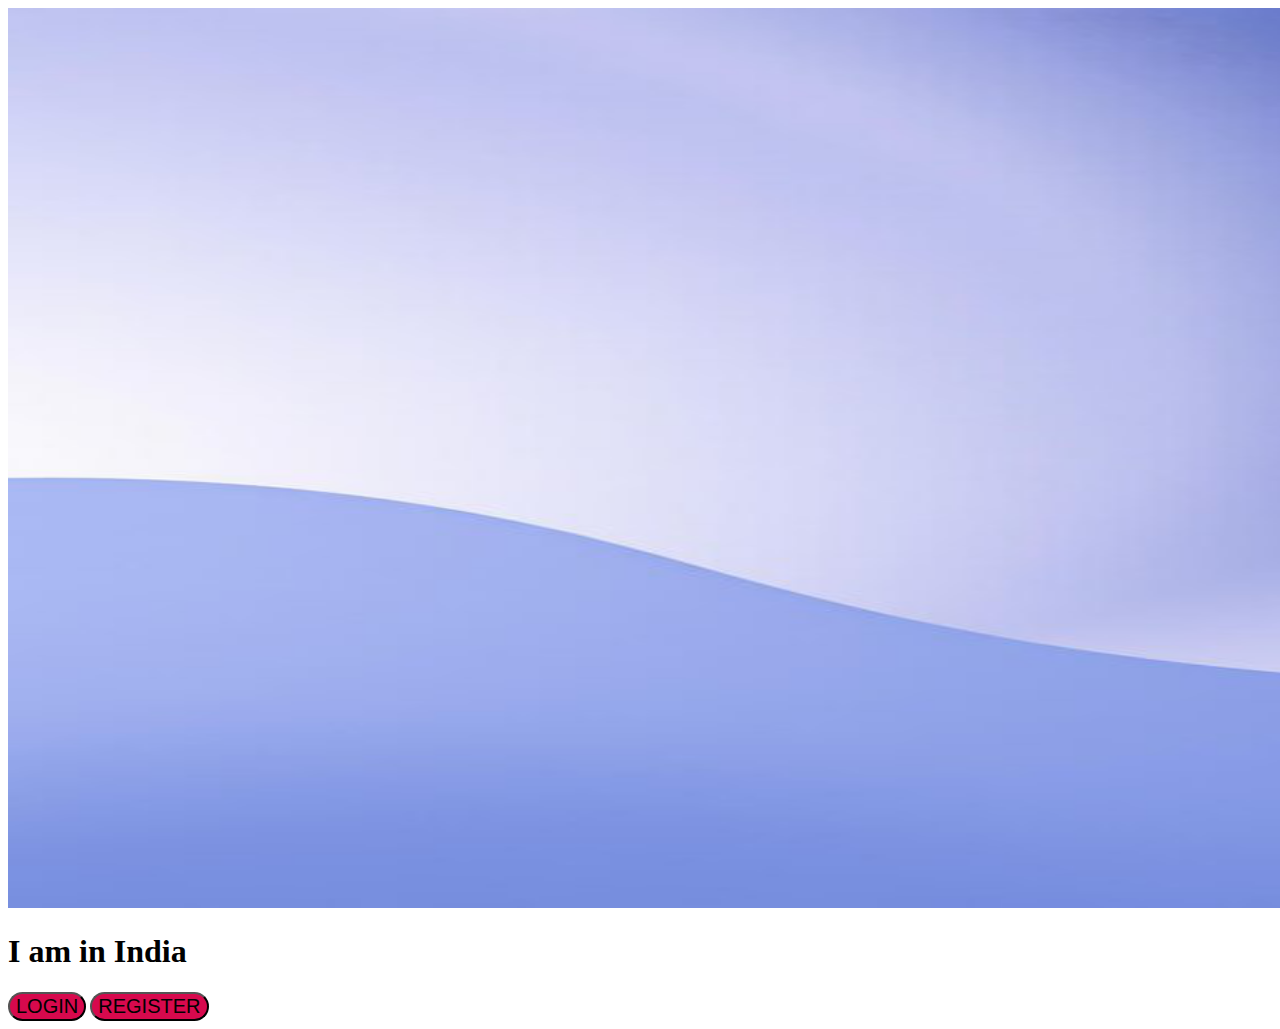
<file: index.html>
<!DOCTYPE html>
<html lang="en">
<head>
    <meta charset="UTF-8">
    <meta name="viewport" content="width=device-width, initial-scale=1.0">
    <title> SIH PROJECT</title>
</head>

<link rel="stylesheet" href="https://cdnjs.cloudflare.com/ajax/libs/font-awesome/6.6.0/css/all.min.css"
 integrity="sha512-Kc323vGBEqzTmouAECnVceyQqyqdsSiqLQISBL29aUW4U/M7pSPA/gEUZQqv1cwx4OnYxTxve5UMg5GT6L4JJg=="
  crossorigin="anonymous" referrerpolicy="no-referrer" />

<body>

    <div class="container"> </div>

  <link rel="stylesheet" href="style.css">

    <img src="background.png" alt="background img"
    width="1600px" height="900px">


    <h1>I am in India</h1>


    <button  class="btn" <i class="fa-solid fa-user"></i> </i> LOGIN </button>
    <button class="btn2">REGISTER </button>

    


</body>
</html>
</file>
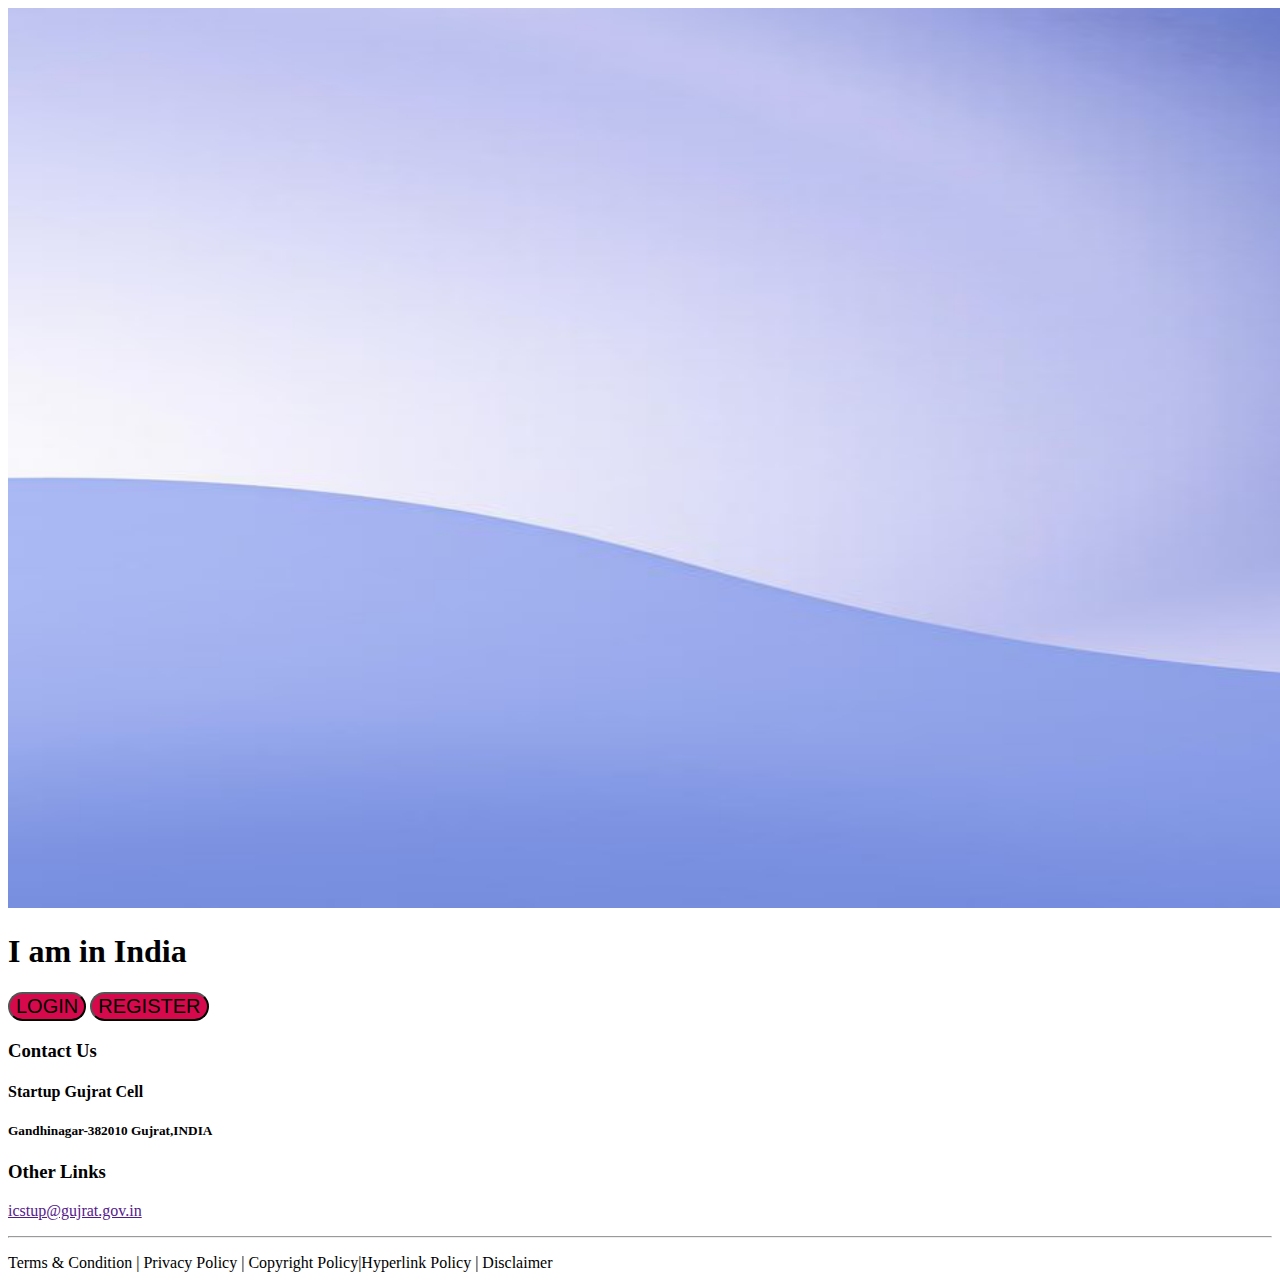
<file: Footer.html>
<!DOCTYPE html>
<html lang="en">
<head>
    <meta charset="UTF-8">
    <meta name="viewport" content="width=device-width, initial-scale=1.0">
    <title> SIH PROJECT</title>
</head>

<link rel="stylesheet" href="https://cdnjs.cloudflare.com/ajax/libs/font-awesome/6.6.0/css/all.min.css"
 integrity="sha512-Kc323vGBEqzTmouAECnVceyQqyqdsSiqLQISBL29aUW4U/M7pSPA/gEUZQqv1cwx4OnYxTxve5UMg5GT6L4JJg=="
  crossorigin="anonymous" referrerpolicy="no-referrer" />

<body>

    <div class="container"> </div>

  <link rel="stylesheet" href="style.css">

    <img src="background.png" alt="background img"
    width="1600px" height="900px">


    <h1>I am in India</h1>


    <button  class="btn" <i class="fa-solid fa-user"></i> </i> LOGIN </button>
    <button class="btn2">REGISTER </button>

    <footer class ="footer">
        <div class="container grid grid-two-column">
            <div class ="f-about">
                <h3>Contact Us</h3>
                <h4>Startup Gujrat Cell</h4>
                <h5>Gandhinagar-382010 Gujrat,INDIA</h5>
            </div>
        </div>    
        <div class="f-links">
            <h3>Other Links</h3>
            <div>
                <p>
                    <span><ion-icon name="mail-outline"></ion-icon></span>
                    <a href="">icstup@gujrat.gov.in</a>
                </p>
            </div>
        </div>
        <hr class="mb-4">
        <div class="f-credits">
    
                <p>
                    Terms & Condition | Privacy Policy | Copyright Policy|Hyperlink Policy | Disclaimer
                </p>
        
        </div>

</body>
</html>
</file>
<file: style.css>
.btn {
    font-size: 20px;background-color:rgb(215, 9, 77); border-radius:30px;
}

.btn2{
    font-size: 20px;background-color:rgb(215, 9, 77); border-radius:30px;
}
</file>
